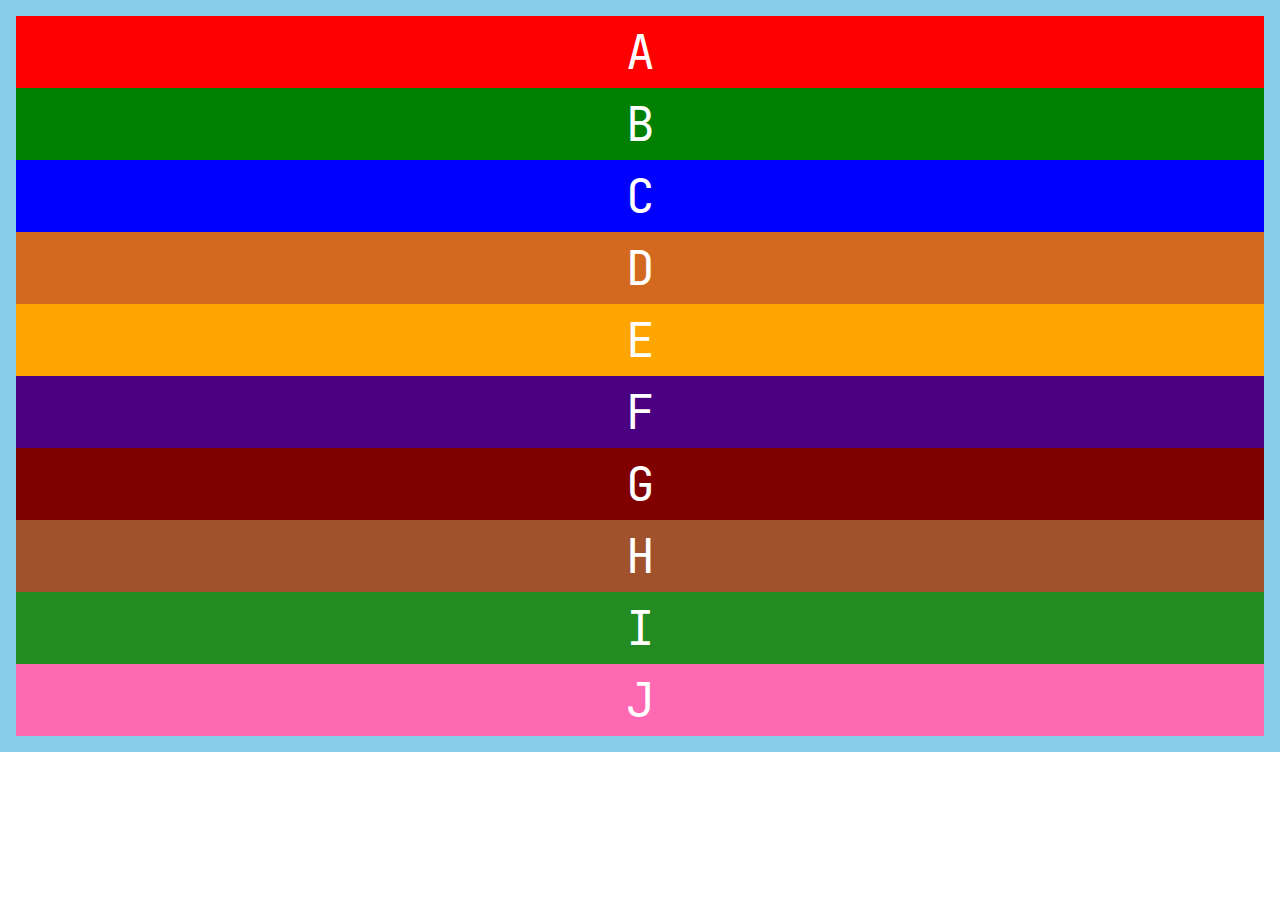
<file: src/demo-template/index.html>
<!DOCTYPE html>
<html lang="en">
<head>

    <meta charset="UTF-8">

    <meta name="viewport" content="width=device-width, initial-scale=1.0">

    <title>Hello Bootstrap Grid</title>

    <link rel="shortcut icon" href="./assets/images/favicon.png">
    
    <link rel="stylesheet" href="./assets/css/bootstrap.css">
    
    <link rel="stylesheet" href="./assets/css/main.css">
    
</head>
<body>
    <main class='p-3'>
        <div>A</div>
        <div>B</div>
        <div>C</div>
        <div>D</div>
        <div>E</div>
        <div>F</div>
        <div>G</div>
        <div>H</div>
        <div>I</div>
        <div>J</div>
    </main>

</body>
</html>
</file>
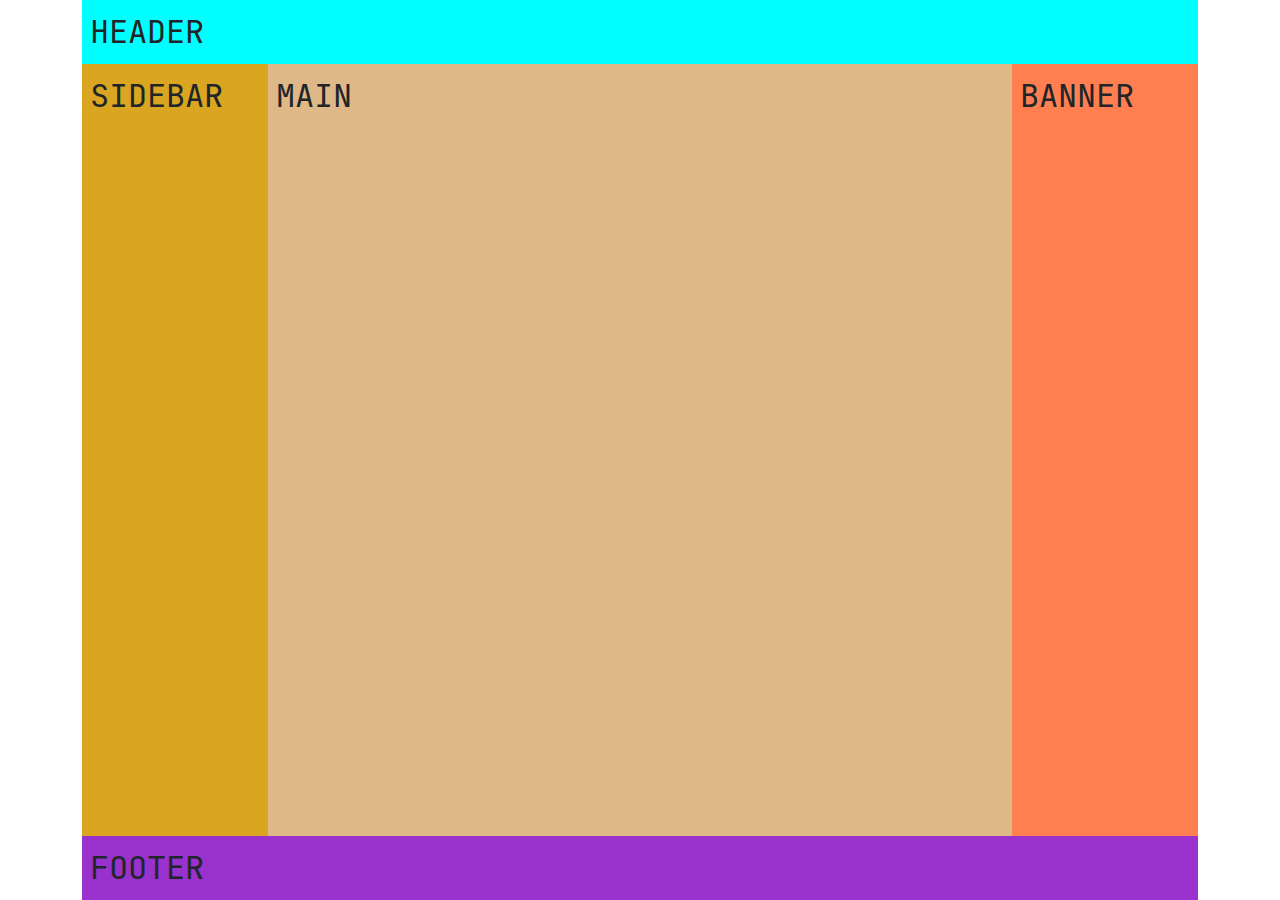
<file: src/full-page-template/index.html>
<!DOCTYPE html>
<html lang="en">
<head>
    
    <meta charset="UTF-8">
    
    <meta name="viewport" content="width=device-width, initial-scale=1.0">
    
    <title>CSS Grid + Bootstrap Grid</title>
   
    <link rel="shortcut icon" href="./assets/images/favicon.png">

    <link rel="stylesheet" href="./assets/css/bootstrap.css">

    <link rel="stylesheet" href="./assets/css/main.css">
    
</head>
<body>

    <div class='gridbox min-vh-100 container'>
        <header class='gridbox-header p-2'>HEADER</header>
        <aside class='gridbox-sidebar p-2'>SIDEBAR</aside>
        <aside class='gridbox-banner p-2'>BANNER</aside>
        <main class='gridbox-main p-2'>
            MAIN <!--  Put Bootstrap Grid Here -->
        </main>
        <footer class='gridbox-footer p-2'>FOOTER</footer>
    </div>

</body>
</html>
</file>
<file: src/demo-template/assets/css/main.css>
@font-face{
    font-family: 'JetBrains Mono';
    src: url('../fonts/JetBrainsMono-Regular.woff2') format('woff2');
    font-weight: normal;
    font-style: normal;
}

* {
    font-family: 'JetBrains Mono' ;
}

main > div { 
    text-align: center; 
    font-size: 3rem; 
    color: white;
}

main > div> * {
    text-align: left;
    color: black;
    font-size: 1rem;
}

main > div:nth-child(1){
    background: red;
}

main > div:nth-child(2){
    background: green;
}

main > div:nth-child(3){
    background: blue;
}

main > div:nth-child(4){
    background: chocolate;
}

main > div:nth-child(5){
    background: orange;
}

main > div:nth-child(6){
    background: indigo;
}

main > div:nth-child(7){
    background: maroon;
}

main > div:nth-child(8){
    background-color:sienna ;
}

main > div:nth-child(9){
    background: forestgreen;
}

main > div:nth-child(10){
    background: hotpink;
}

main {
    background: skyblue;
    padding: 20px;
}
</file>
<file: src/full-page-template/assets/css/main.css>
@font-face{
        font-family: 'JetBrains Mono';
        src: url('../fonts/JetBrainsMono-Regular.eot') format('embedded-opentype'),
            url('../fonts/JetBrainsMono-Regular.woff2') format('woff2'),
            url('../fonts/JetBrainsMono-Regular.woff') format('woff'),
            url('../fonts/JetBrainsMono-Regular.ttf') format('truetype');
        font-weight: normal;
        font-style: normal;
    }

    body {
        font-family: 'JetBrains Mono' ;
    }

    .gridbox > * {
        font-size: 2rem;
    }

    .gridbox > * > * {
        font-size: 1rem;
    }

    .gridbox-header {
        grid-area: header;
        background-color: aqua;
    }

    .gridbox-sidebar {
        grid-area: sidebar;
        background-color: goldenrod;
    }

    .gridbox-banner {
        grid-area: banner;
        display: none;
        background-color: coral;
    }

    .gridbox-main {
        grid-area: main;
        background-color: burlywood;
    }

    .gridbox-footer {
        grid-area: footer;
        background-color: darkorchid;
    }

    .gridbox {
        display: grid;
        grid-template-columns: 1fr;
        grid-template-rows: auto auto 1fr auto;
        grid-template-areas:    "header"
                                "sidebar"
                                "main"
                                "footer";
    }

    @media (min-width:768px){
        .gridbox{
            grid-template-columns: 1fr 4fr 1fr;
            grid-template-rows: auto 1fr auto;
            grid-template-areas:    "header header header"
                                    "sidebar main banner"
                                    "footer footer footer";
        }

        .gridbox-banner {
            display: block;
        }
    }
</file>
